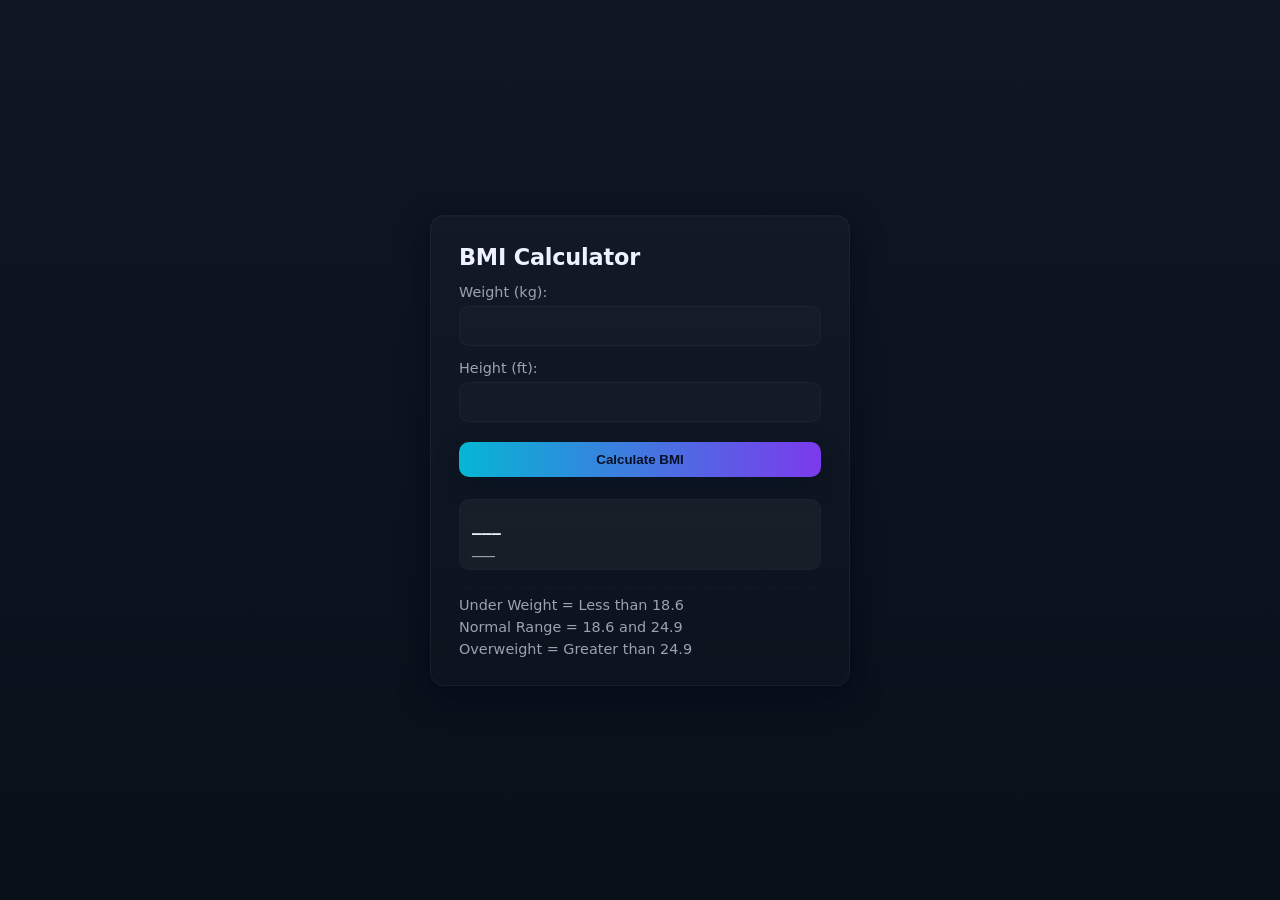
<file: Frontend/Vanilla/BMI calculator/index.html>
<!DOCTYPE html>
<html lang="en">
<head>
    <meta charset="UTF-8">
    <meta name="viewport" content="width=device-width, initial-scale=1.0">
    <title>BMI Calculator</title>
    <link rel="stylesheet" href="style.css">
</head>
<body>
    <div class="container">
        <h1>BMI Calculator</h1>
        <form id="bmi-form">
            <div class="data">
                <label>Weight (kg):</label>
                <input type="number" min="1" step="0.001" id="weight" required>
            </div>
            <div class="data">
                <label>Height (ft):</label>
                <input type="number" min="1" step="0.001" id="height" required>
            </div>
            <button type="submit">Calculate BMI</button>
            <div class="result">
                <p id="bmi-result">___</p>
                <p id="bmi-category">___</p>
            </div>
        </form>

        <div class="guide">
            <p>Under Weight = Less than 18.6</p>
            <p>Normal Range = 18.6 and 24.9</p>
            <p>Overweight = Greater than 24.9</p>
        </div>
    </div>
</body>
<script src="script.js"></script>
</html>
</file>
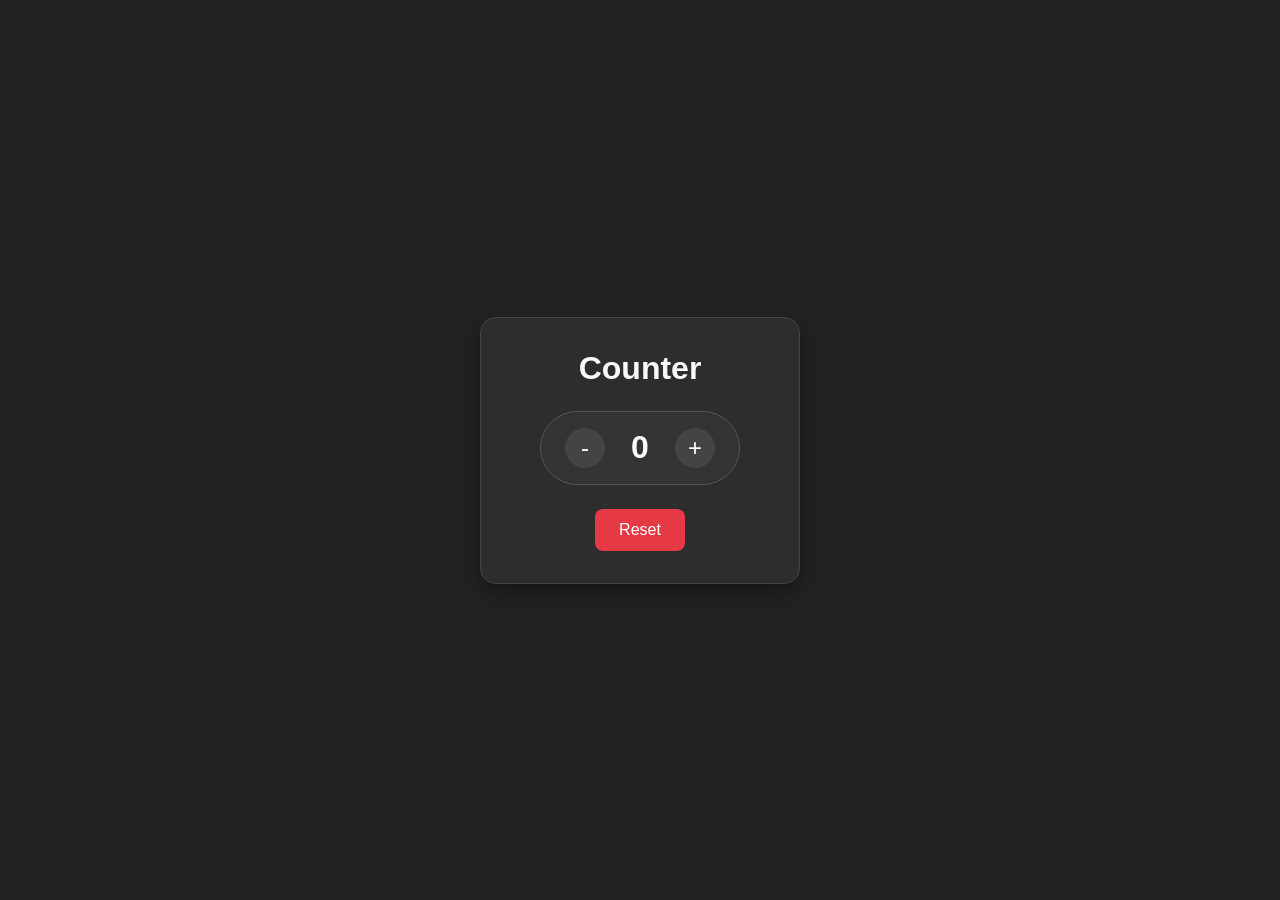
<file: Frontend/Vanilla/Counter/index.html>
<!DOCTYPE html>
<html lang="en">
<head>
    <meta charset="UTF-8">
    <meta name="viewport" content="width=device-width, initial-scale=1.0">
    <title>Counter</title>
    <link rel="stylesheet" href="style.css">
</head>
<body>
    <div class="container">
        <h1>Counter</h1>
        <div class="counter">
            <button id="dec">-</button>
            <span id="count">0</span>
            <button id="inc">+</button>
        </div>
        <button id="reset">Reset</button>
    </div>
</body>
<script src="script.js"></script>
</html>
</file>
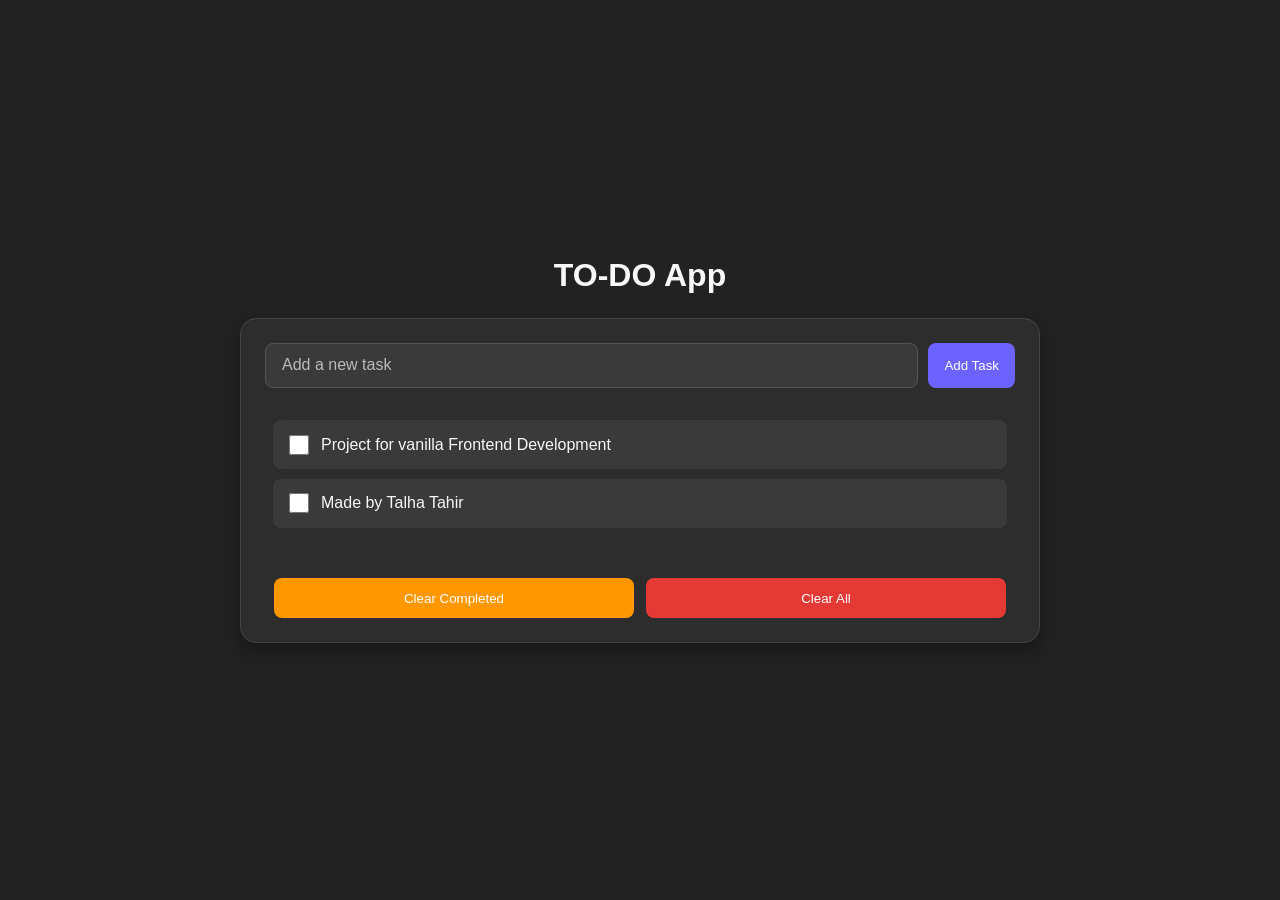
<file: Frontend/Vanilla/To-Do/index.html>
<!doctype html>
<html lang="en">
  <head>
    <meta charset="UTF-8" />
    <meta name="viewport" content="width=device-width, initial-scale=1.0" />
    <title>TO-DO App</title>
    <link rel="stylesheet" href="style.css" />
  </head>
  <body>
    <h1>TO-DO App</h1>
    <div class="container">
      <header>
        <input type="text" placeholder="Add a new task" id="taskInput" />
        <button id="addTaskBtn">Add Task</button>
      </header>
      <div class="box">
        <ul id="taskList">
            <li>
            <input type="checkbox"/>
            Project for vanilla Frontend Development
          </li>
          <li>
            <input type="checkbox"/>
            Made by Talha Tahir
          </li>
        </ul>
        <div class="controls">
          <button id="clearCompletedBtn">Clear Completed</button>
          <button id="clearAllBtn">Clear All</button>
        </div>
      </div>
    </div>
  </body>
  <script src="script.js"></script>
</html>
</file>
<file: Frontend/Vanilla/BMI calculator/style.css>
/* BMI Calculator Styles */
* {
	margin: 0;
	padding: 0;
	box-sizing: border-box;
}

:root{
	--bg: #0f1724;
	--card: #0b1220;
	--muted: #9ca3af;
	--accent: #06b6d4;
	--accent-2: #7c3aed;
	--glass: rgba(255,255,255,0.04);
}

html,body{
	height:100%;
}

body {
	min-height: 100vh;
	display: flex;
	align-items: center;
	justify-content: center;
	background: linear-gradient(180deg,var(--bg) 0%, #08101a 100%);
	color: #eef2ff;
	font-family: Inter, system-ui, -apple-system, 'Segoe UI', Roboto, 'Helvetica Neue', Arial;
	-webkit-font-smoothing:antialiased;
}

.container{
	width: 420px;
	max-width: calc(100% - 40px);
	background: linear-gradient(180deg, rgba(255,255,255,0.02), rgba(255,255,255,0.01));
	border: 1px solid rgba(255,255,255,0.04);
	padding: 28px;
	border-radius: 14px;
	box-shadow: 0 10px 30px rgba(2,6,23,0.6), inset 0 1px 0 rgba(255,255,255,0.02);
}

.container h1{
	font-size: 1.4rem;
	margin-bottom: 14px;
	letter-spacing: -0.2px;
}

form{
	display: grid;
	gap: 14px;
}

.data{
	display:flex;
	flex-direction:column;
	gap:6px;
}

.data label{
	font-size:0.9rem;
	color:var(--muted);
}

.data input{
	appearance: none;
	-webkit-appearance: none;
	padding: 10px 12px;
	border-radius: 10px;
	border: 1px solid rgba(255,255,255,0.04);
	background: rgba(255,255,255,0.02);
	color: inherit;
	font-size: 1rem;
	outline: none;
	transition: box-shadow .15s ease, border-color .15s ease, transform .06s ease;
}

.data input:focus{
	box-shadow: 0 4px 18px rgba(6,182,212,0.08);
	border-color: var(--accent);
	transform: translateY(-1px);
}

button[type="submit"]{
	margin-top:6px;
	padding: 10px 14px;
	border-radius: 10px;
	border: none;
	background: linear-gradient(90deg,var(--accent),var(--accent-2));
	color: #071023;
	font-weight: 600;
	cursor: pointer;
	box-shadow: 0 8px 20px rgba(7,16,35,0.55);
	transition: transform .12s ease, box-shadow .12s ease, opacity .12s ease;
}

button[type="submit"]:hover{
	transform: translateY(-2px);
	opacity: 0.98;
}

.result{
	margin-top:8px;
	padding: 12px;
	border-radius: 10px;
	background: var(--glass);
	border: 1px solid rgba(255,255,255,0.02);
}

.result p{
	font-size: 1rem;
	color: #e6eef8;
}

#bmi-result{
	font-size: 1.2rem;
	font-weight: 700;
}

#bmi-category{
	color: var(--muted);
	margin-top:4px;
	font-size:0.95rem;
}

.guide{
	margin-top:18px;
	padding-top:8px;
	border-top: 1px dashed rgba(255,255,255,0.03);
	color: var(--muted);
	font-size: 0.9rem;
	display:flex;
	flex-direction:column;
	gap:6px;
}

/* responsive */
@media (max-width:480px){
	.container{ padding:18px; }
	button[type="submit"]{ padding:10px; }
}

/* small utility classes for category coloring (optional) */
.cat-under{ color: #60a5fa; }
.cat-normal{ color: #34d399; }
.cat-over{ color: #f97316; }
</file>
<file: Frontend/Vanilla/Counter/style.css>
* {
    margin: 0;
    padding: 0;
    box-sizing: border-box;
}

body {
    height: 100vh;
    background-color: #222222;
    color: #f8f8f8;
    display: flex;
    justify-content: center;
    align-items: center;
    font-family: Arial, Helvetica, sans-serif;
}

.container {
    width: 320px;
    padding: 2rem;
    display: flex;
    flex-direction: column;
    align-items: center;
    gap: 1.5rem;
    background-color: #2d2d2d;
    border: 1px solid #444;
    border-radius: 16px;
    box-shadow: 0 8px 20px rgba(0, 0, 0, 0.35);
}

.container h1 {
    font-size: 2rem;
}

.counter {
    width: 200px;
    display: flex;
    justify-content: space-between;
    align-items: center;
    padding: 1rem 1.5rem;
    border: 1px solid #555;
    border-radius: 999px;
    background-color: #333;
}

.counter span {
    font-size: 2rem;
    font-weight: bold;
    min-width: 40px;
    text-align: center;
}

.counter button {
    width: 40px;
    height: 40px;
    border: none;
    border-radius: 50%;
    background-color: #444;
    color: #fff;
    font-size: 1.5rem;
    cursor: pointer;
    transition: background-color 0.2s ease,
                transform 0.15s ease;
}

.counter button:hover {
    background-color: #666;
}

.counter button:active {
    transform: scale(0.92);
}

#reset {
    padding: 0.75rem 1.5rem;
    border: none;
    border-radius: 8px;
    background-color: #e63946;
    color: white;
    font-size: 1rem;
    cursor: pointer;
    transition: background-color 0.2s ease,
                transform 0.15s ease;
}

#reset:hover {
    background-color: #ff4d5a;
}

#reset:active {
    transform: scale(0.96);
}
</file>
<file: Frontend/Vanilla/To-Do/style.css>
* {
    margin: 0;
    padding: 0;
    box-sizing: border-box;
}

body {
    min-height: 100vh;
    background: #222;
    color: #f8f8f8;
    font-family: Arial, Helvetica, sans-serif;
    display: flex;
    flex-direction: column;
    align-items: center;
    justify-content: center;
}

h1 {
    margin-bottom: 1.5rem;
}

.container {
    width: 800px;
    background: #2d2d2d;
    border: 1px solid #444;
    border-radius: 16px;
    padding: 1.5rem;
    box-shadow: 0 8px 20px rgba(0, 0, 0, 0.35);
}

header {
    display: flex;
    gap: 10px;
    margin-bottom: 1.5rem;
}

#taskInput {
    flex: 1;
    padding: 0.8rem 1rem;
    border: 1px solid #555;
    border-radius: 8px;
    background: #3a3a3a;
    color: #fff;
    outline: none;
    font-size: 1rem;
}

#taskInput::placeholder {
    color: #bbb;
}

#taskInput:focus {
    border-color: #6c63ff;
}

button {
    padding: 0.8rem 1rem;
    border: none;
    border-radius: 8px;
    background: #6c63ff;
    color: white;
    cursor: pointer;
    transition: background 0.2s ease, transform 0.15s ease;
}

ul{
    padding: 8px;
}
.controls {
    display: flex;
    gap: 12px;
    margin-top: 1rem;
    justify-content: center;
}
.controls button{
    width: 360px;
}

button:hover {
    background: #7d74ff;
}

button:active {
    transform: scale(0.96);
}

.box {
    display: flex;
    flex-direction: column;
    gap: 1rem;
}

#taskList {
    list-style: none;
    max-height: 300px;
    overflow-y: auto;
}

#taskList li {
    display: flex;
    justify-content: start;
    gap: 12px;
    align-items: center;
    background: #3a3a3a;
    padding: 0.9rem 1rem;
    border-radius: 8px;
    margin-bottom: 10px;
    word-break: break-word;
}

input[type="checkbox"] {
    width: 20px;
    height: 20px;
    accent-color: #6c63ff;
}

#taskList li.completed {
    text-decoration: line-through;
    color: #999;
    opacity: 0.7;
}

#clearCompletedBtn {
    background: #ff9800;
}

#clearCompletedBtn:hover {
    background: #ffad33;
}

#clearAllBtn {
    background: #e53935;
}

#clearAllBtn:hover {
    background: #f44336;
}

/* Scrollbar */

#taskList::-webkit-scrollbar {
    width: 8px;
}

#taskList::-webkit-scrollbar-track {
    background: #333;
}

#taskList::-webkit-scrollbar-thumb {
    background: #666;
    border-radius: 10px;
}

#taskList::-webkit-scrollbar-thumb:hover {
    background: #888;
}
</file>
